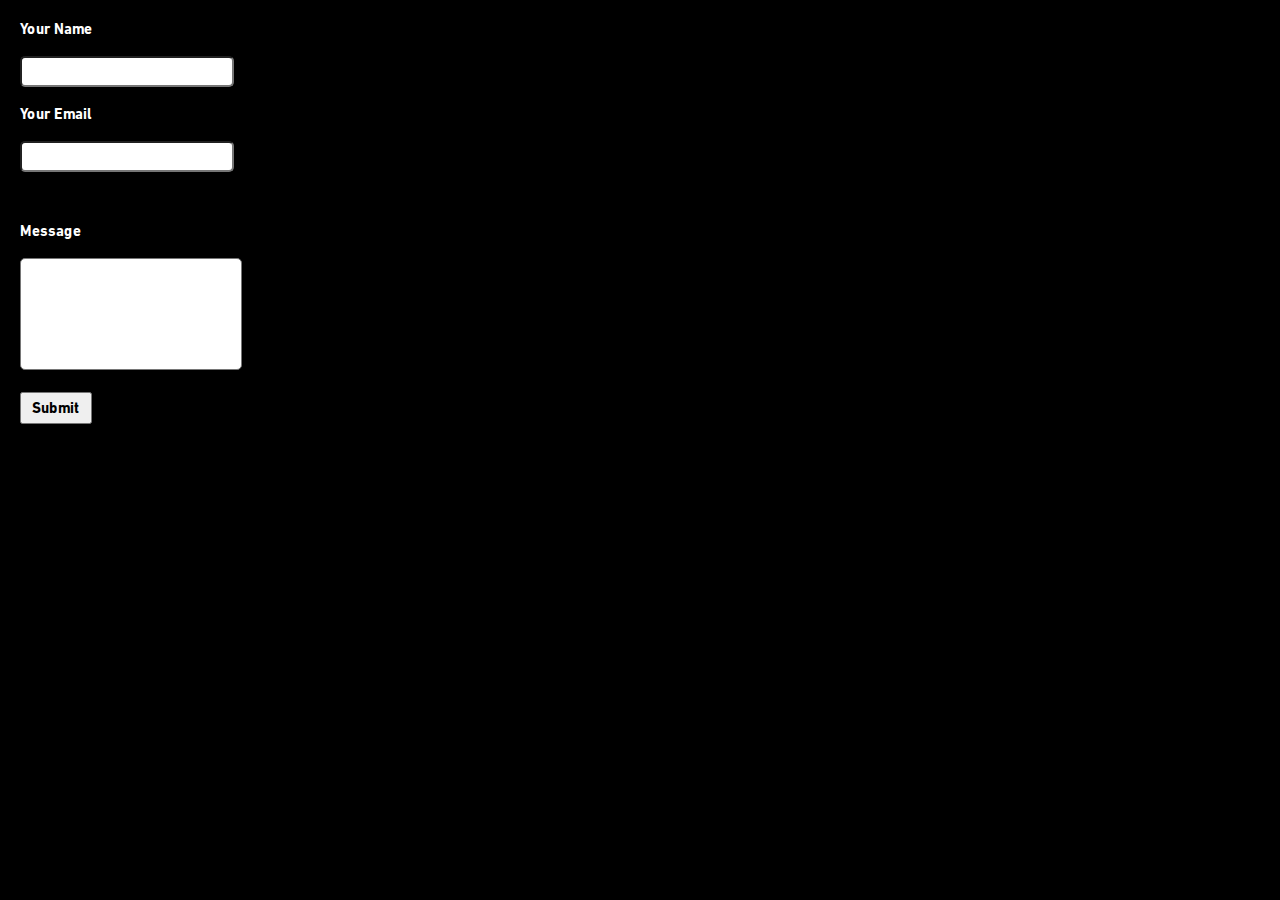
<file: iframe.html>
<!DOCTYPE html>
<html lang="en">
<head>
    <meta charset="UTF-8">
    <meta name="viewport" content="width=device-width, initial-scale=1.0">
    <title>Document</title>

    <link rel="stylesheet" href="portfolioStyle.css">
</head>
<body>

    <div class = "section2">
        <div class="reach-out">
            <label>Your Name</label><br><br>
            <input class ="userName" type="text">

            <br><br>

            <label>Your Email</label><br> <br>
            <input class ="userEmail" type="text">
        </div>

        <div class = "message">
            <label>Message</label> <br> <br>
            <textarea class = "sendMessage" rows="5"></textarea> <br>  <br>
            <button class = "submit" onclick=
                "alert(`The Message has been sent to Kurt!`);
                document.querySelector('.sendMessage').value = '';
                document.querySelector('.userName').value = '';
                document.querySelector('.userEmail').value = '';
                " 
            
            > Submit </button>
            
        </div>
    </div>
    

    <script>

    </script>
</body>
</html>
</file>
<file: portfolioStyle.css>
* {
            margin: 0;
            padding: 0;
        }

        html {
            scroll-behavior: smooth;
        }

        body {
            background-color: rgb(0, 0, 0);
            box-sizing: border-box;
        }

        .bg-video {
            position: absolute;
            width: 100%;
            top: -110px;
            z-index: -1;
            overflow-y: hidden;
        }

        body::-webkit-scrollbar {
            display: none;
        }

        @font-face {
            font-family: valoHead;
            src: url(fonts/valorant.ttf);
        }

        @font-face {
            font-family: valoBody;
            src: url(fonts/valorantBody.ttf);
        }

        .nav {
            position: fixed;
            top: 0;
            right: 0;
            left: 0;
            display: flex;
            flex-direction: row;
            padding: 20px 80px 20px 80px;
            justify-content: space-between;
            align-items: center;
            background-color: black;
            z-index: 100;
        }

        .authorDiv {
            font-family: valoHead;
            font-size: 35px;
            color: rgb(255, 70, 85);
        }

        .authorDiv p {
            cursor: pointer;
            transition: color 0.15s;
        }

        .authorDiv p:hover {
            color: white;
        }

        .linksDiv {
            font-size: 15px;
            font-family: valoBody;
            color: white;
            display: flex;
            flex-direction: row;
            column-gap: 40px;
            justify-content: flex-end;
        }

        .linksDiv a {
            text-decoration: none;
        }

        .links {
            padding: 7px;
            border: 3px solid transparent;
            border-radius: 4px;
            
            transition: border 0.15s, background-color 0.15s;
            cursor: pointer;
            color: white;
        }

        .links:hover {
            border-bottom: 3px solid rgb(255, 70, 85);
            background-color: rgba(128, 128, 128, 0.288);
        }

        .headerDiv {
            display: flex;
            flex-direction: row;
            margin-left: 320px;
            margin-top: 140px;
            height: 630px;
        }

        .headerInfo {
            font-size: 60px;
            font-family: valoBody;
            color: white;
            display: flex;
            flex-direction: column;
            row-gap: 16px;
            width: 470px;
        }

        .headerInfo:hover {
            cursor: default;
        }

        .headerInfo span {
            color: rgb(255, 70, 85);
        }

        .image {
            height: 400px;
            border: 4px solid rgb(255, 70, 85);
            margin-right: 80px;
            overflow: hidden;

            transition: all 0.5s;
        }

        .image:hover {

            border-radius: 15px;
            transform: scale(1.03);
        }

        .image img {
            cursor:default;
            object-fit: cover;
            width: 320px;
            height: 430px;
            transform: scale(1.2);


        }

        .hobbies {
            position: relative;
            margin-top: 10px;
            font-size: 40px;
            width: 380px;
            background-color: rgb(255, 70, 85);
            border-radius: 20px;
            padding-left: 20px;
            color: rgb(0, 0, 0);

        }

        .semi-colon {
            font-family: 'Gill Sans', 'Gill Sans MT', Calibri, 'Trebuchet MS', sans-serif;
            font-size: 150px;
            margin-left: 200px;
        }   

        .section {
            color: white;
            height: 640px;
            display: flex;
            flex-direction: column;
        }

        .info-container {
            display: flex;
            flex-direction: row;
        }

        .self-info {
            border-radius: 50px;
            margin: 80px 320px 0 320px;
            display: flex;
            flex-direction: row;
            font-family: valoBody;
            justify-content: left;
            row-gap: 15px;
            font-size: 21px;
            text-align: left;
        }

        .self-info img {
            width: 500px;
            height: 300px;

        }

        th {
            padding: 15px;
        }

        .section-info {
            padding: 120px 65px 200px 320px;
            display: flex;
            flex-direction: column;
            row-gap: 40px;
            font-family: valoHead;
        }

        .skills {
            font-size: 3.75rem;
        }

        .scroll-info {
            width: 420px;
            height: 120px;
            background-color: black;
            border-radius: 50px;

            display: flex;
            column-gap: 20px;
        }

        .scroll-info img {
            width: 70px;
        }

        .section-info-right {
            padding-top: 120px;
            font-family: valoBody;
            font-size: 1.3rem;
            width: 400px;
            line-height: 40px;
        }

        .section-info-right p {
            margin-bottom: 20px;
            text-align: justify;            
        }

        .section2 {
            padding: 20px;
            color: white;
            display: grid;
            grid-template-columns: 1fr;
            align-items: center;

            font-family: valoBody;
            font-size: 15px;
            grid-gap: 50px;
        }

        .message textarea {
            font-size: 15px;
            resize: none;
            outline: none;
            padding: 10px;
            width: 200px;
            border-radius: 5px;
        }

        .message button {
            font-family: valoBody;
            padding: 5px 10px 5px 10px;
            font-size: 15px;
            cursor: pointer;
        }

        .reach-out input{
            font-size: 15px;
            border-radius: 5px;
            width: 200px;
            outline: none;
            padding: 5px;
        }

        .iframe {
            position: fixed;
            width: 300px;
            height: 460px;
            right: 0;
            top: 78px;
            border: none;
            display: none;
        }
</file>
